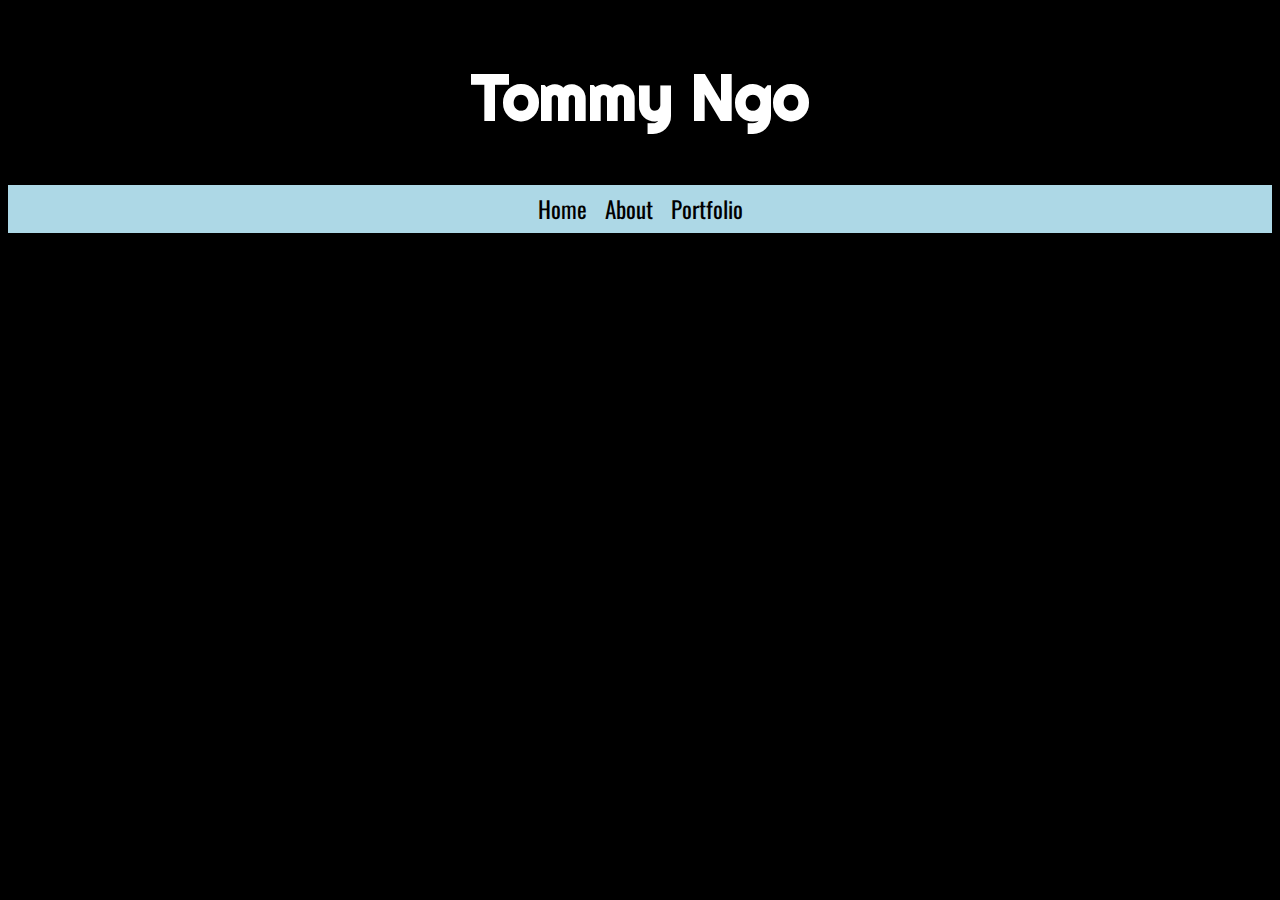
<file: my_website/index.html>
<!doctype html>
<html lang="en">
  <head>
    <meta charset="utf-8">
    <title>Home</title>
    <link href="index.css" rel="stylesheet" type="text/css">
    <link href="https://fonts.googleapis.com/css?family=Lalezar|Oswald|Righteous|Lobster+Two" rel="stylesheet">
    <link src="font/Metropolis 1920.otf" rel="stylesheet">
  </head>
 <body>
        <div class="banner">
            <h1>Tommy Ngo</h1>
        </div>
        <nav>
            <a class="active" href="index.html">Home</a>
            <a href="about.html">About</a>
            <a href="portfolio.html">Portfolio</a>
        </nav>
        <div class="homepage">
            <img
        </div>
</body>
</html>
</file>
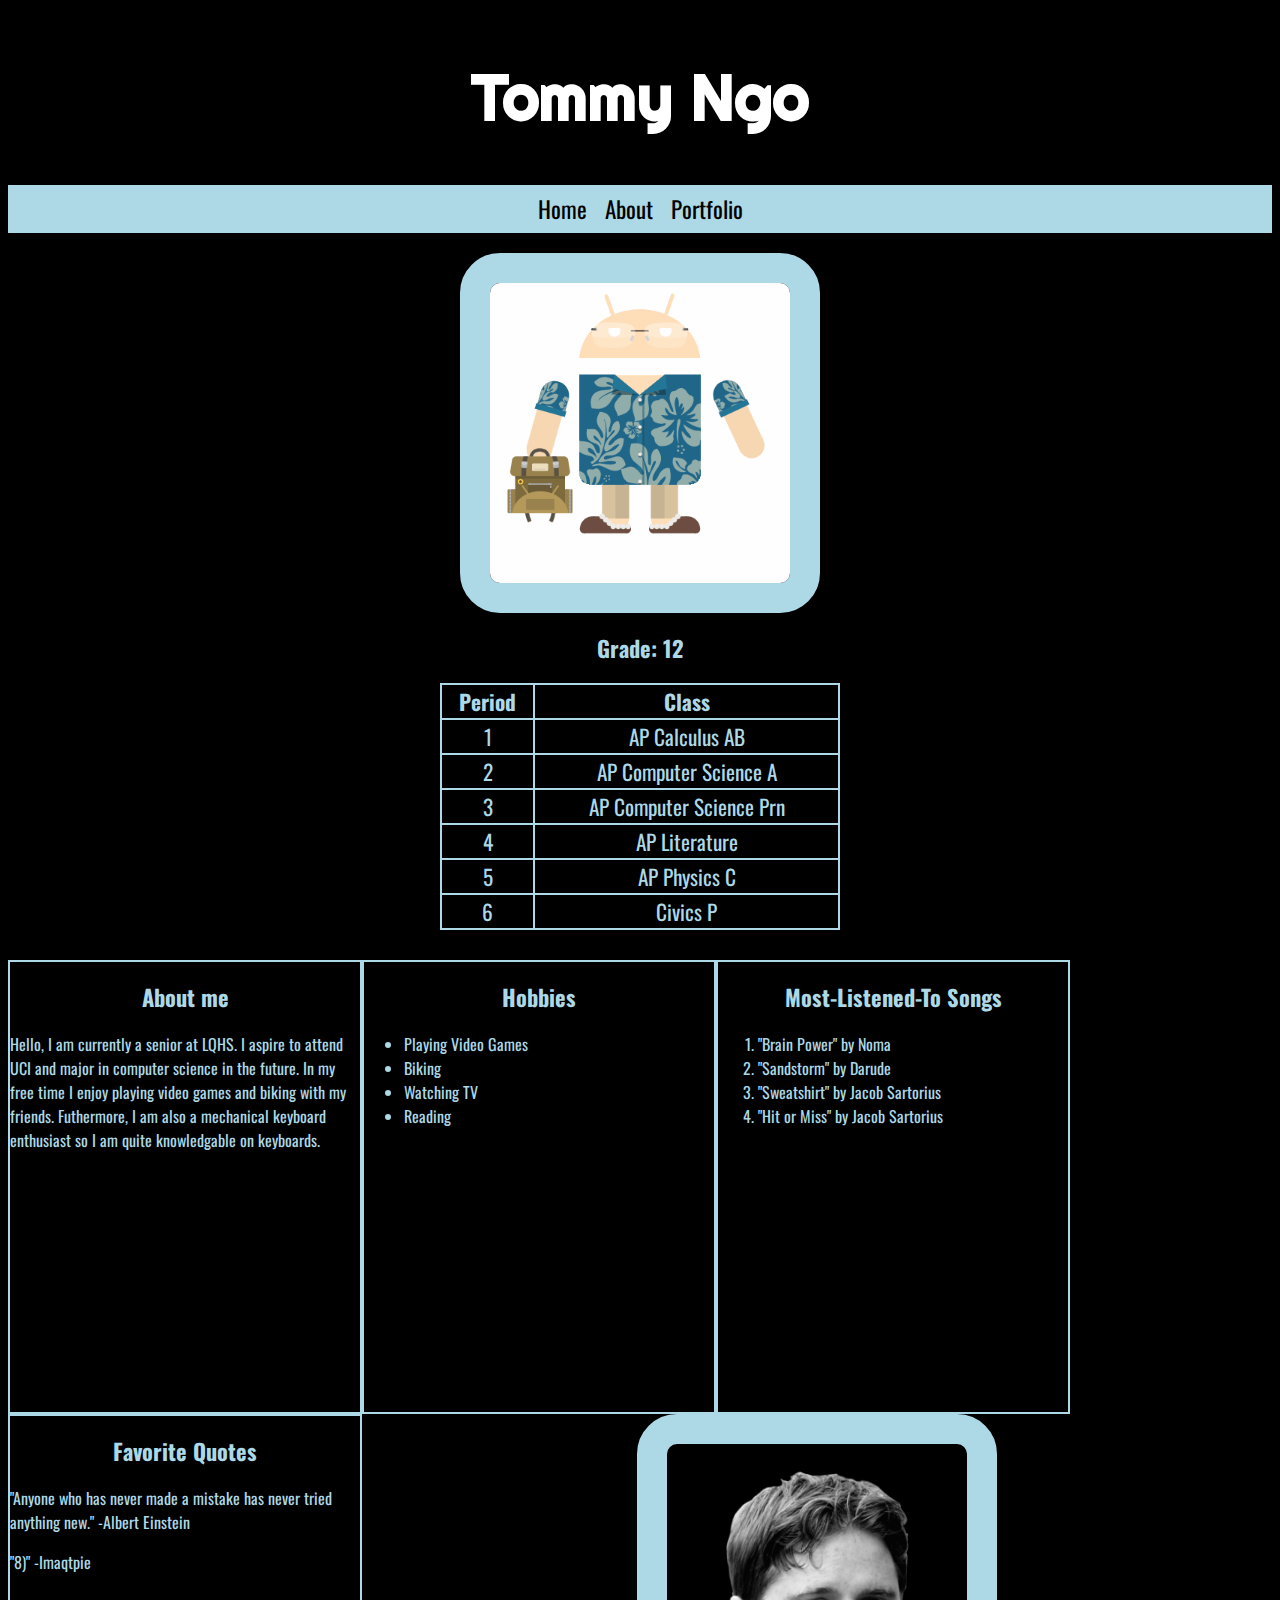
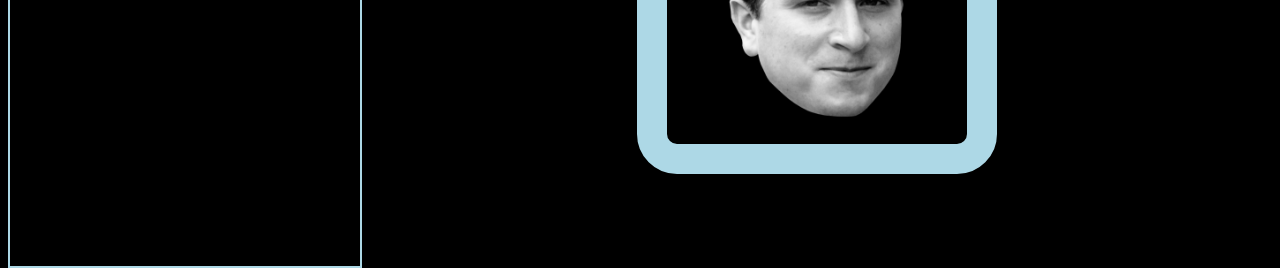
<file: my_website/about.html>
<!doctype html>
<html>
    <head>
        <meta charset="utf-8">
        <title>About</title>
        <link href="about.css" rel="stylesheet" type="text/css">
        <link href="https://fonts.googleapis.com/css?family=Lalezar|Oswald|Righteous|Lobster+Two" rel="stylesheet">
        <link src="font/Metropolis 1920.otf" rel="stylesheet">
    </head>
    <body>
        <div class="banner">
            <h1>Tommy Ngo</h1>
        </div>
        <nav>
            <a href="index.html">Home</a>
            <a class="active" href="about.html">About</a>
            <a href="portfolio.html">Portfolio</a>
        </nav>
        <div class="avatar">
               <img src="images/tommy ngo.gif">
        </div>
        <h2>Grade: 12</h2>
        <table>
            <tr><th>Period</th><th>Class</th></tr>
            <tr><td>1</td><td>AP Calculus AB</td></tr>
            <tr><td>2</td><td>AP Computer Science A</td></tr>
            <tr><td>3</td><td>AP Computer Science Prn</td></tr>
            <tr><td>4</td><td>AP Literature</td></tr>
            <tr><td>5</td><td>AP Physics C</td></tr>
            <tr><td>6</td><td>Civics P</td></tr>
        </table>
        <div class="summary">
            <h2>About me</h2>
            <p>Hello, I am currently a senior at LQHS. I aspire to attend UCI and major in computer science in the future. In my free time I enjoy playing video games and biking with my friends. Futhermore, I am also a mechanical keyboard enthusiast so I am quite knowledgable on keyboards.</p>
        </div>
        <div class="hobby">
            <h2>Hobbies</h2>
            <ul>
                <li>Playing Video Games</li>
                <li>Biking</li>
                <li>Watching TV</li>
                <li>Reading</li>
            </ul>
        </div>
        <div class="song">
            <h2>Most-Listened-To Songs</h2>
            <ol type="1">
                 <li>"Brain Power" by Noma</li>
                 <li>"Sandstorm" by Darude</li>
                 <li>"Sweatshirt" by Jacob Sartorius</li>
                 <li>"Hit or Miss" by Jacob Sartorius</li>
            </ol>
        </div>
        <div class="quotes">
            <h2>Favorite Quotes</h2>
            <p class="quote">"Anyone who has never made a mistake has never tried anything new." -Albert Einstein</p>
            <p class="quote">"8)" -Imaqtpie</p>
        </div>
        <div class="final">
            <img src="images/kappa.jpg">
        </div>
    </body>
</html>
</file>
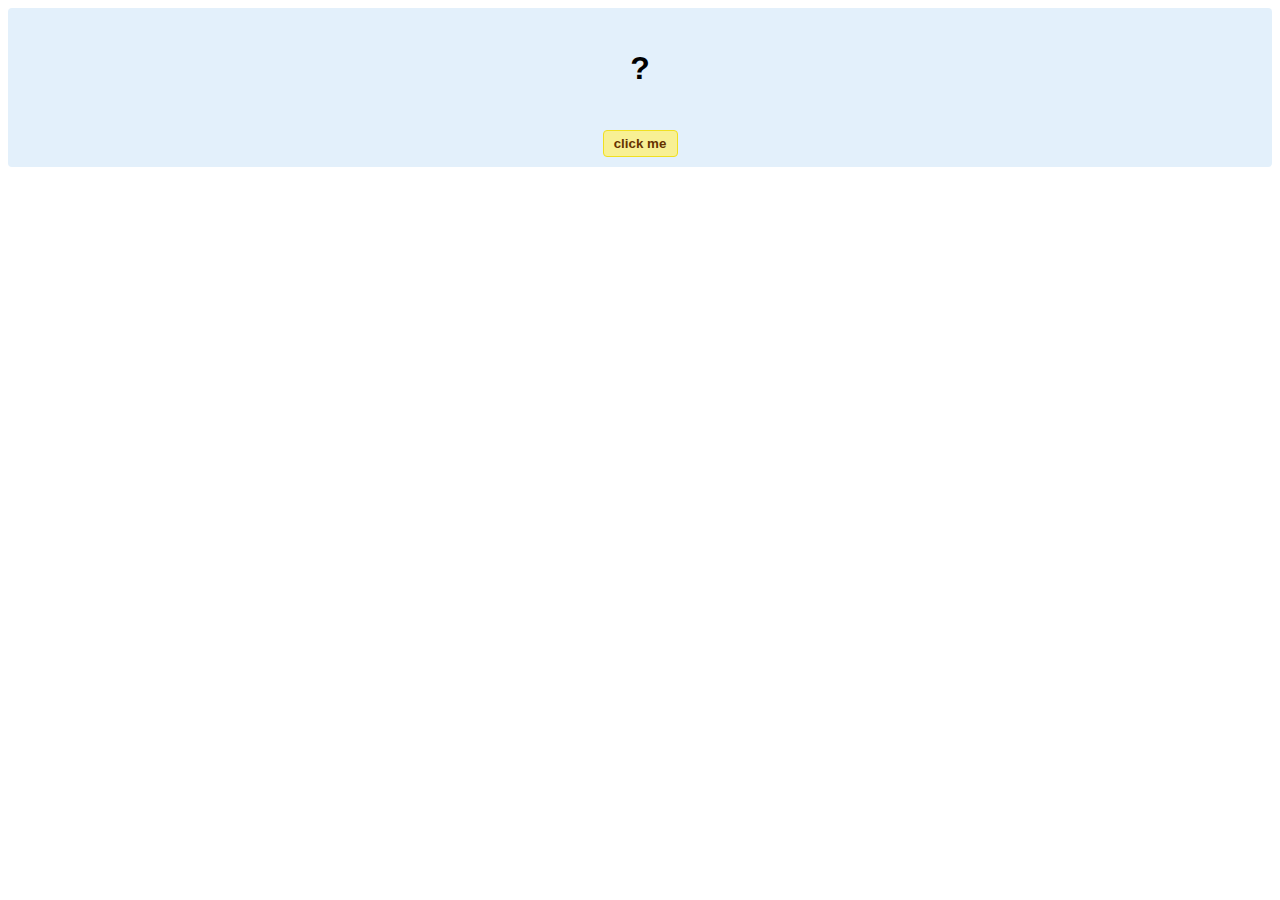
<file: my_website/hello-world.html>
<!DOCTYPE html>
<!-- HTML5 Hello world by kirupa - http://www.kirupa.com/html5/getting_your_feet_wet_html5_pg1.htm -->
<html lang="en-us">

<head>
<meta charset="utf-8">
<title>Hello...</title>
<style type="text/css">
#mainContent {
	font-family: Arial, Helvetica, sans-serif;
	font-size: xx-large;
	font-weight: bold;
	background-color: #E3F0FB;
	border-radius: 4px;
	padding: 10px;
	text-align: center;
}
.buttonStyle {
	border-radius: 4px;
	border: thin solid #F0E020;
	padding: 5px;
	background-color: #F8F094;
	font-family: "Segoe UI", Tahoma, Geneva, Verdana, sans-serif;
	font-weight: bold;
	color: #663300;
	width: 75px;
}

.buttonStyle:hover {
	border: thin solid #FFCC00;
	background-color: #FCF9D6;
	color: #996633;
	cursor: pointer;
}
.buttonStyle:active {
	border: thin solid #99CC00;
	background-color: #F5FFD2;
	color: #669900;
	cursor: pointer;
}

</style>
</head>

<body>
<div id="mainContent">
<p id="helloText">?</p>
<button id="clickButton" class="buttonStyle">click me</button>
</div>
<script> 
var myButton = document.getElementById("clickButton");
var myText = document.getElementById("helloText");

myButton.addEventListener('click', doSomething, false)

function doSomething() {
	myText.textContent = "hello, world!";
}
</script>

</body>
</html>
</file>
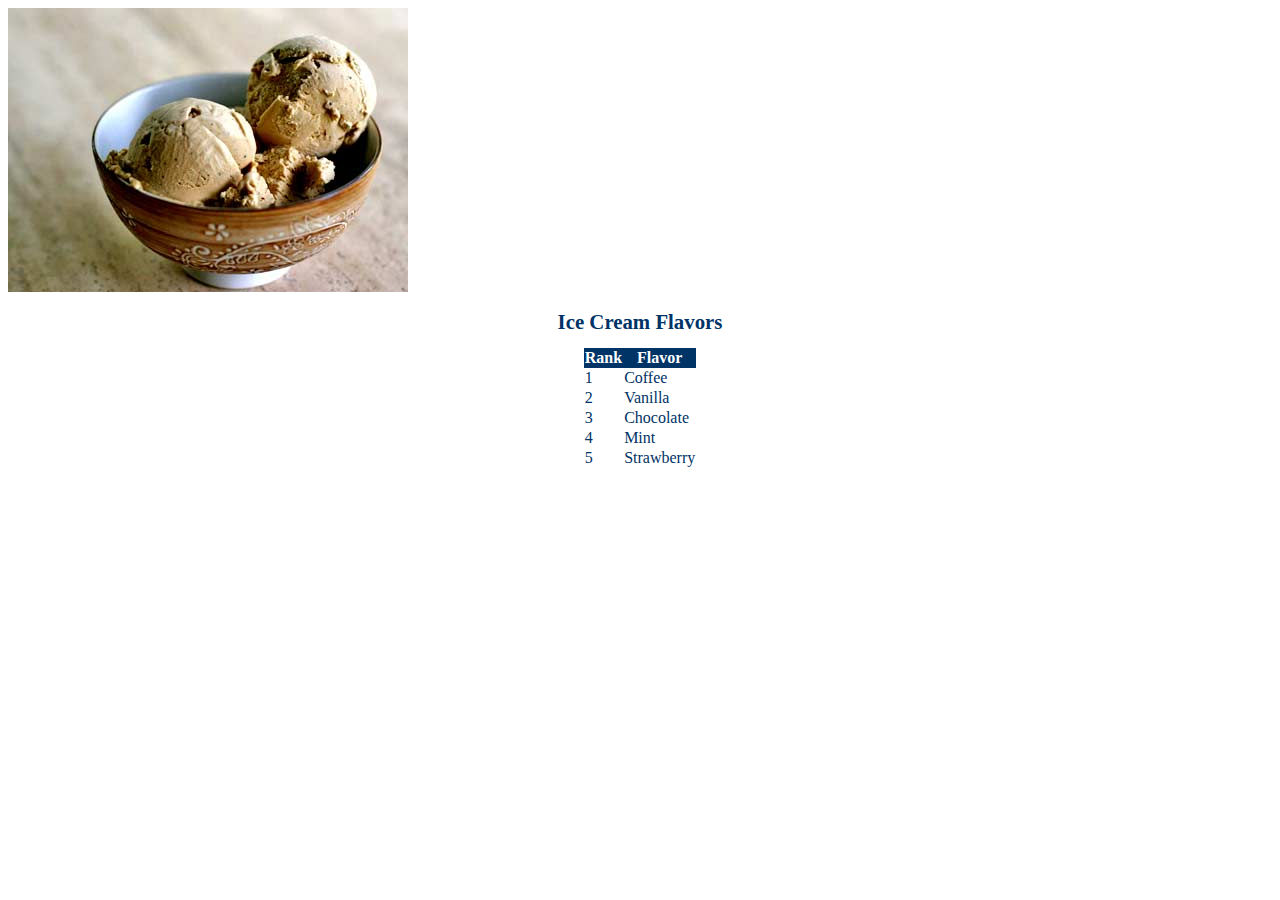
<file: my_website/ice.html>
<!doctype html>
<html>
    <head>
        <meta charset="utf-8">
        <title>Ice Cream</title>
        <link href="icecream.css" rel="stylesheet" type="text/css">
    </head>
    <body>
        <img src="images/coffee-ice-cream.jpg">
        <h1>Ice Cream Flavors</h1>
        <table>
            <tr><th>Rank</th><th>Flavor</th></tr>
            <tr><td>1</td><td>Coffee</td></tr>
            <tr><td>2</td><td>Vanilla</td></tr>
            <tr><td>3</td><td>Chocolate</td></tr>
            <tr><td>4</td><td>Mint</td></tr>
            <tr><td>5</td><td>Strawberry</td></tr>
        </table>
    </body>
</html>
</file>
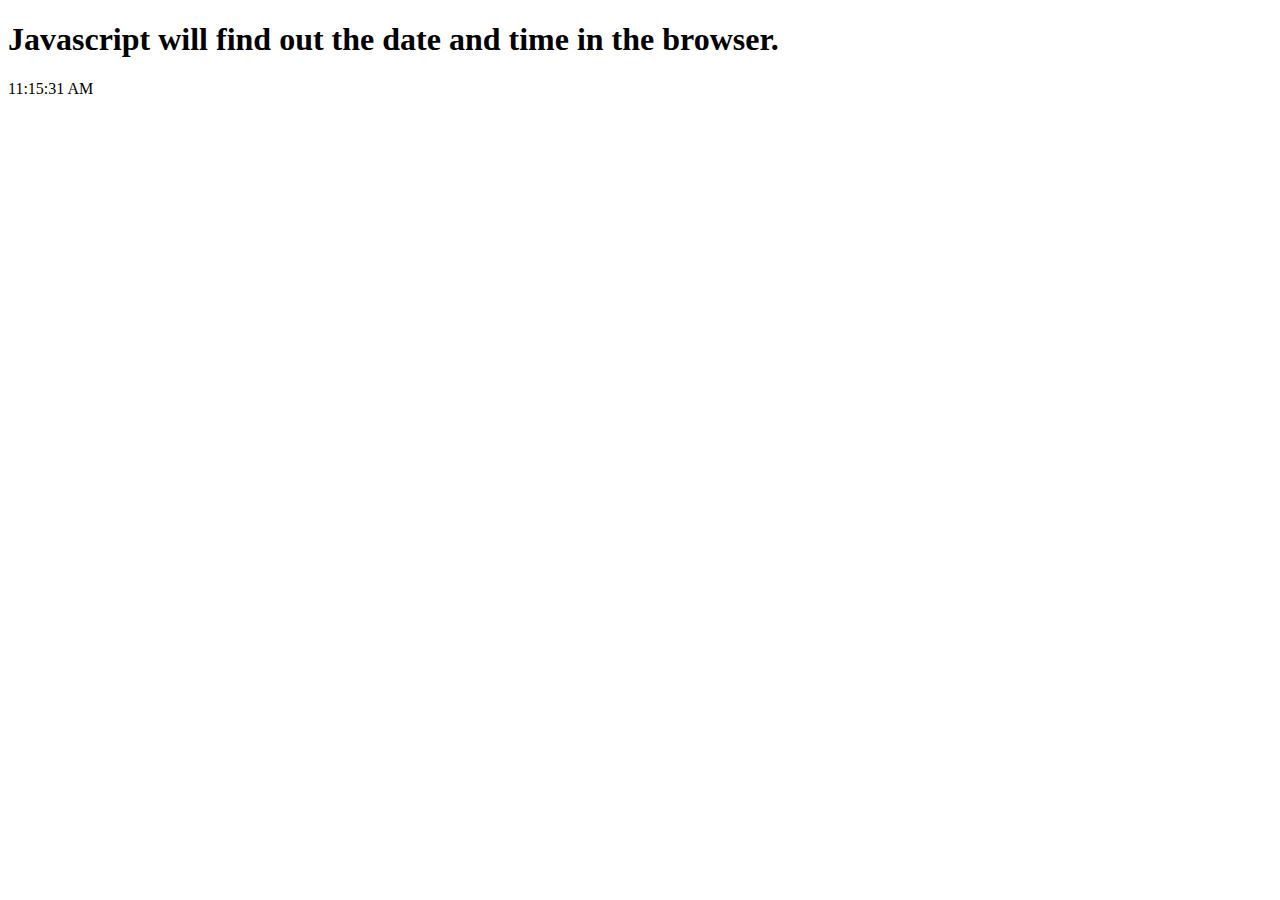
<file: my_website/javascriptpractice.html>
<!doctype html>
<html>
    <head>
        <meta charset="utf-8">
        <title>JavaScript</title>
    </head>
    <body>
        <h1>
            Javascript will find out the date and time in the browser.
        </h1>
        <script type="text/javascript">
            var currentTime = new Date();
            var hours = currentTime.getHours();
            var minutes = currentTime.getMinutes();
            var seconds = currentTime.getSeconds();
            var suffix = "AM";
            
            if(seconds<10)
                seconds = "0" + seconds;
                
            if(minutes<10)
                minutes = "0" + minutes;
            
            if(hours>=12)
            {
                suffix = "PM";
                hours = hours - 12;
            }
            
            if(hours == 0)
                hours = 12;
                
            document.write("<p>" + hours + ":" + minutes + ":" + seconds + " " + suffix + "</p>");
        </script>
    </body>
</html>
</file>
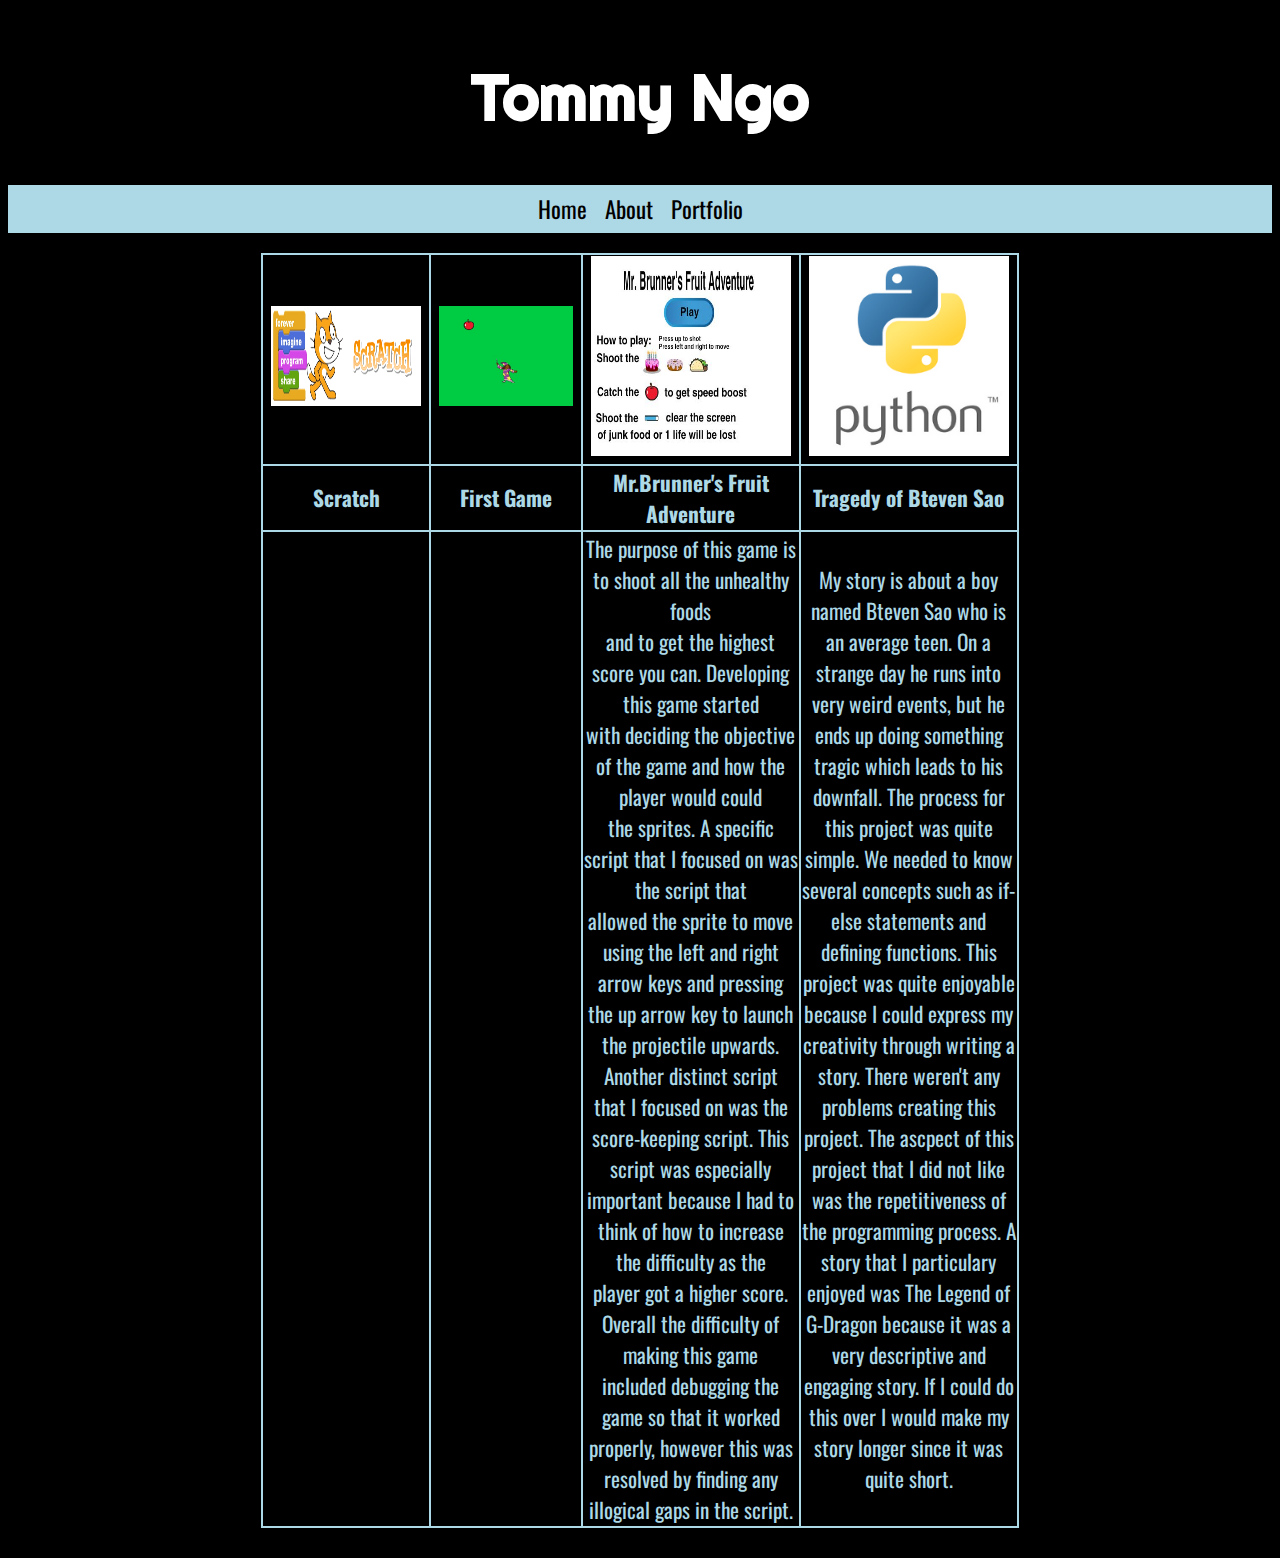
<file: my_website/portfolio.html>
<!doctype html>
<html lang="en">
  <head>
    <meta charset="utf-8">
    <title>Portfolio</title>
    <link href="portfolio.css" rel="stylesheet" type="text/css">
    <link href="https://fonts.googleapis.com/css?family=Lalezar|Oswald|Righteous|Lobster+Two" rel="stylesheet">
    <link src="font/Metropolis 1920.otf" rel="stylesheet">
  </head>
    <body>
        <div class="banner">
            <h1>Tommy Ngo</h1>
        </div>
        <nav>
            <a href="index.html">Home</a>
            <a href="about.html">About</a>
            <a class="active" href="portfolio.html">Portfolio</a>
        </nav>
        <table>
          <tr><th><a id="scratch" target="_blank" href="https://scratch.mit.edu"><img src="images/scratchlogo.png" height="100" width ="150"></a></th><th><a id="scratch" target="_blank" href="https://scratch.mit.edu/projects/127656980"><img src="images/first.jpg" height="100"></a></th><th><a id="scratch" target="_blank" href="https://scratch.mit.edu/projects/128055693/"><img src="images/Brunner.JPG" height="200" width="200"></a><th><a id="story" target="_blank" href="https://repl.it/FC2h/0"><img src="images/python-logo.png" height="200" width="200"></a></th></th></tr>
          <tr><th>Scratch</th><th>First Game</th><th>Mr.Brunner's Fruit Adventure</th><th>Tragedy of Bteven Sao</th></tr>
          <tr><td></td><td></td><td>The purpose of this game is to shoot all the unhealthy foods<br>
          and to get the highest score you can. Developing this game started<br>
          with deciding the objective of the game and how the player would could <br>
          the sprites. A specific script that I focused on was the script that <br>
          allowed the sprite to move using the left and right arrow keys and pressing<br>
          the up arrow key to launch the projectile upwards. Another distinct script<br>
          that I focused on was the score-keeping script. This script was especially<br>
          important because I had to think of how to increase the difficulty as the<br>
          player got a higher score. Overall the difficulty of making this game <br>
          included debugging the game so that it worked properly, however this was <br>
          resolved by finding any illogical gaps in the script.</td>
          <td>My story is about a boy named Bteven Sao who is an average teen. On a 
          strange day he runs into very weird events, but he ends up doing something 
          tragic which leads to his downfall. The process for this project was quite 
          simple. We needed to know several concepts such as if-else statements and 
          defining functions. This project was quite enjoyable because I could express
          my creativity through writing a story. There weren't any problems creating 
          this project. The ascpect of this project that I did not like was the 
          repetitiveness of the programming process. A story that I particulary enjoyed 
          was The Legend of G-Dragon because it was a very descriptive and engaging 
          story. If I could do this over I would make my story longer since it was 
          quite short.</td></tr>
        </table>
	  </body>
	</html>
</file>
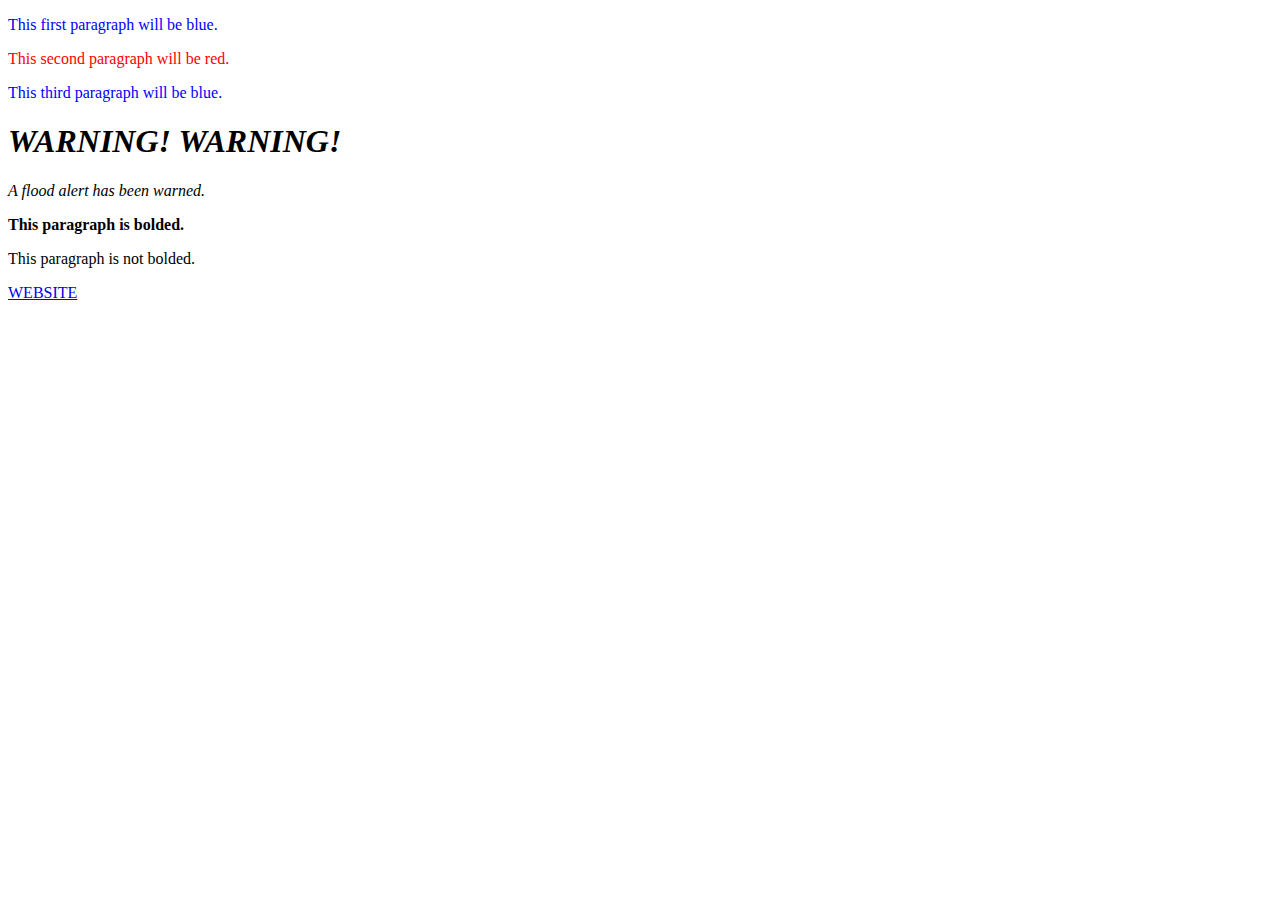
<file: my_website/practice.html>
<!DOCTYPE html>
<html>
	<head>
		<meta charset="UTF-8">
		<title>Practice</title>
		<link href="practice.css" rel="stylesheet" type="text/css">
	</head>
	<body>
		<!-- Slide 3 -->
		<p class="bluetext"> This first paragraph will be blue.</p>
		<p class="redtext"> This second paragraph will be red.</p>
		<p class="bluetext"> This third paragraph will be blue.</p>
		
		<!-- Slide 4 -->
		<h1 class="important">WARNING! WARNING!</h1>
		<p class="important">A flood alert has been warned.</p>
		
		<!-- Slide 5 -->
		<p id="mine">This paragraph is bolded.</p>
		<p>This paragraph is not bolded.</p>
		
		<!-- Slide 6 -->
		<a href="www.laquintahs.org" target="_blank">WEBSITE</a>
	</body>
</html>
</file>
<file: my_website/index.css>
body{
    font-family:'Oswald', sans-serif;
    color:#add8e6;
    background-color:#000000;
}
.banner{
    font-size:2em;
    text-align:center;
    font-family: 'Righteous';
    background-image: url(https://csp-2016-lq-17tngo.c9users.io/my_website/images/banner.jpg);
    background-size:1297px 500px;
    padding:5px;
    color:#fff;
    background-position:-200px;
}
nav,a{
    font-family:'Oswald', sans-serif;
    text-align:center;
    font-size: 1.2em;
    margin-bottom:20px;
    background-color: #add8e6;
    color:#000000;
    text-decoration:none;
    padding:7px;
}
a:link{
    background-color:#add8e6;
}
a:hover{
    background-color:#3c4858;
}
.active{
    background-color:#FFFFFF;
}
</file>
<file: my_website/about.css>
body{
    font-family:'Oswald', sans-serif;
    color:#add8e6;
    background-color:#000000;
}
.banner{
    font-size:2em;
    text-align:center;
    font-family: 'Righteous';
    background-image: url(https://csp-2016-lq-17tngo.c9users.io/my_website/images/banner.jpg);
    background-size:1297px 500px;
    padding:5px;
    color:#fff;
    background-position:-200px;
}
nav,a{
    font-family:'Oswald', sans-serif;
    text-align:center;
    font-size: 1.2em;
    margin-bottom:20px;
    background-color: #add8e6;
    color:#000000;
    text-decoration:none;
    padding:7px;
}
img{
    display:block;
    margin:auto;
    border-style:solid;
    border-radius:40px;
    border-width:30px;
}
table{
    width:400px;
    margin-bottom:30px;
}
table,th,tr,td{
    margin-right:auto;
    margin-left:auto;
    text-align:center;
    border-style:solid;
    border-width:2px;
    border-color:#add8e6;
    border-collapse: collapse;
    font-size:1.1em;
}
h2{
    font-size:1.4em;
    text-align:center;
}
a:link{
    background-color:#add8e6;
}
a:hover{
    background-color:#3c4858;
}
.active{
    background-color:#FFFFFF;
}
@font-face{
    font-family: Metropolis;
    src: url(https://csp-2016-lq-17tngo.c9users.io/my_website/font/Metropolis.otf) format("opentype");
}
.avatar img{
    width:300px;
    height:300px;
}
.summary{
    border-style:solid;
    border-width:2px;
    border-color:#add8e6;
    border-collapse: collapse;
    display: block;
    text-align:left;
    width:350px;
    height:450px;
    float:left;
}
.hobby{
    border-style:solid;
    border-width:2px;
    border-color:#add8e6;
    border-collapse: collapse;
    display: block;
    width:350px;
    height:450px;
    text-align:left;
    float:left;
}
.song{
    border-style:solid;
    border-width:2px;
    border-color:#add8e6;
    border-collapse: collapse;
    display: block;
    width:350px;
    height:450px;
    float:left;
}
.quotes{
     border-style:solid;
    border-width:2px;
    border-color:#add8e6;
    border-collapse: collapse;
    display: block;
    width:350px;
    height:450px;
    float:left;
}
.final img{
    width:300px;
    height:300px;
}
</file>
<file: my_website/icecream.css>
body{
    font-family:"Comic Sans MS", fantasy;
    color:#003366;
}
h1{
    font-size:1.3em;
    text-align:center;
}
table{
    margin-left:auto;
    margin-right:auto;
    text-align:left;
    border-collapse:collapse;
    cellspacing: 0px;
}

th{
    text-align:center;
    color:#ffffff;
    background-color: #003366;
}
img{
    margin:auto;
}
</file>
<file: my_website/portfolio.css>
body{
    font-family:'Oswald', sans-serif;
    color:#add8e6;
    background-color:#000000;
}
.banner{
    font-size:2em;
    text-align:center;
    font-family: 'Righteous';
    background-image: url(https://csp-2016-lq-17tngo.c9users.io/my_website/images/banner.jpg);
    background-size:1297px 500px;
    padding:5px;
    color:#fff;
    background-position:-200px;
    position:static;
}
nav,a{
    font-family:'Oswald', sans-serif;
    text-align:center;
    font-size: 1.2em;
    margin-bottom:20px;
    background-color: #add8e6;
    color:#000000;
    text-decoration:none;
    padding:7px;
}
a:link{
    background-color:#add8e6;
}
a:hover{
    background-color:#3c4858;
}
.active{
    background-color:#FFFFFF;
}
#scratch{
    background-color:transparent;
}
#project{
    background-color:transparent;
    margin: auto;
}
#story{
    background-color:transparent;
}
table,th,tr,td{
    margin-right:auto;
    margin-left:auto;
    text-align:center;
    border-style:solid;
    border-width:2px;
    border-color:#add8e6;
    border-collapse: collapse;
    font-size:1.1em;
    position:relative;
    width:400px;
    margin-bottom:30px;
}
</file>
<file: my_website/practice.css>
p.bluetext{
    color:blue;
}
p.redtext{
    color:red;
}
.important{
    font-style: italic;
}
#mine{
    font-weight: bold;
}
</file>
